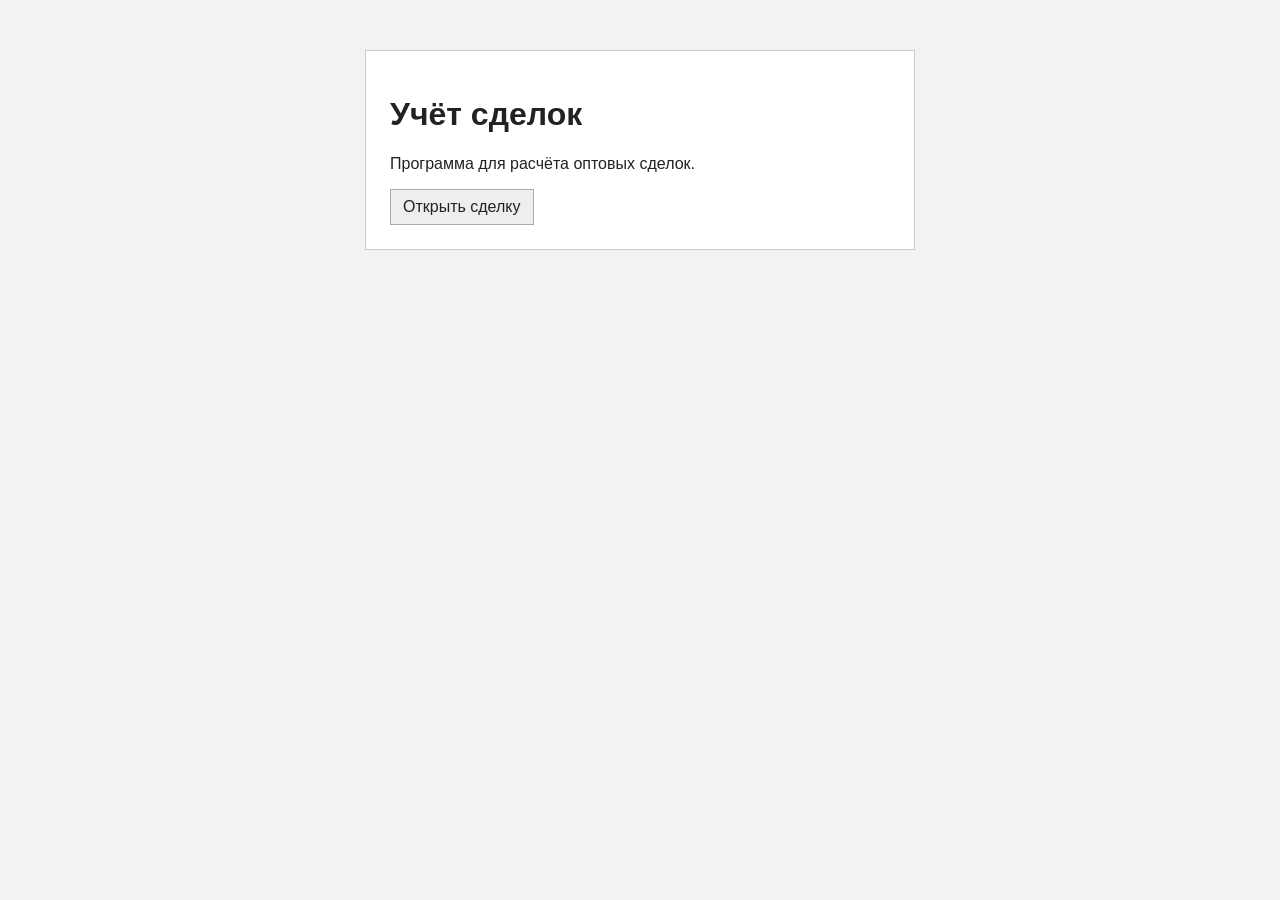
<file: index.html>
<!DOCTYPE html>
<html lang="ru">
<head>
    <meta charset="UTF-8">
    <title>Учёт сделок</title>
    <link rel="stylesheet" href="styles.css">
</head>
<body>
    <main>
        <h1>Учёт сделок</h1>
        <p>Программа для расчёта оптовых сделок.</p>
        <a href="deal.html">Открыть сделку</a>
    </main>
</body>
</html>
</file>
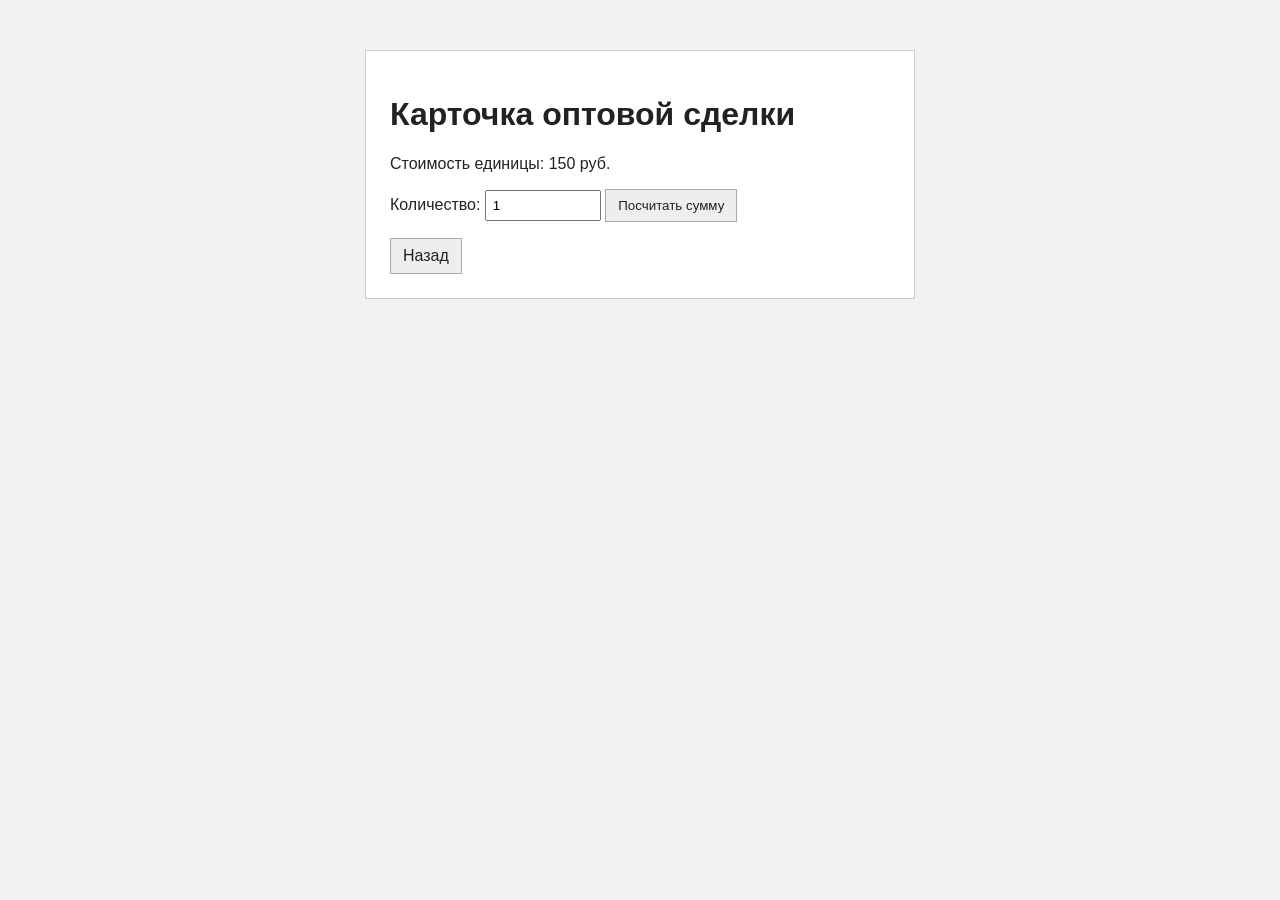
<file: deal.html>
<!DOCTYPE html>
<html lang="ru">
<head>
    <meta charset="UTF-8">
    <title>Карточка сделки</title>
    <link rel="stylesheet" href="styles.css">
</head>
<body>
    <main>
        <h1>Карточка оптовой сделки</h1>
        <p>Стоимость единицы: 150 руб.</p>
        <label>Количество: <input id="quantity" type="number" min="1" value="1"></label>
        <button onclick="calculate()">Посчитать сумму</button>
        <p id="total"></p>
        <a href="index.html">Назад</a>
    </main>
    <script src="script.js"></script>
</body>
</html>
</file>
<file: styles.css>
body {
    font-family: Arial, sans-serif;
    background: #f2f2f2;
    color: #222;
}
main {
    max-width: 500px;
    margin: 50px auto;
    padding: 24px;
    background: white;
    border: 1px solid #ccc;
}
button, a {
    display: inline-block;
    background: #eee;
    border: 1px solid #aaa;
    color: #222;
    padding: 8px 12px;
    text-decoration: none;
    cursor: pointer;
}
input { padding: 6px; width: 100px; }
</file>
